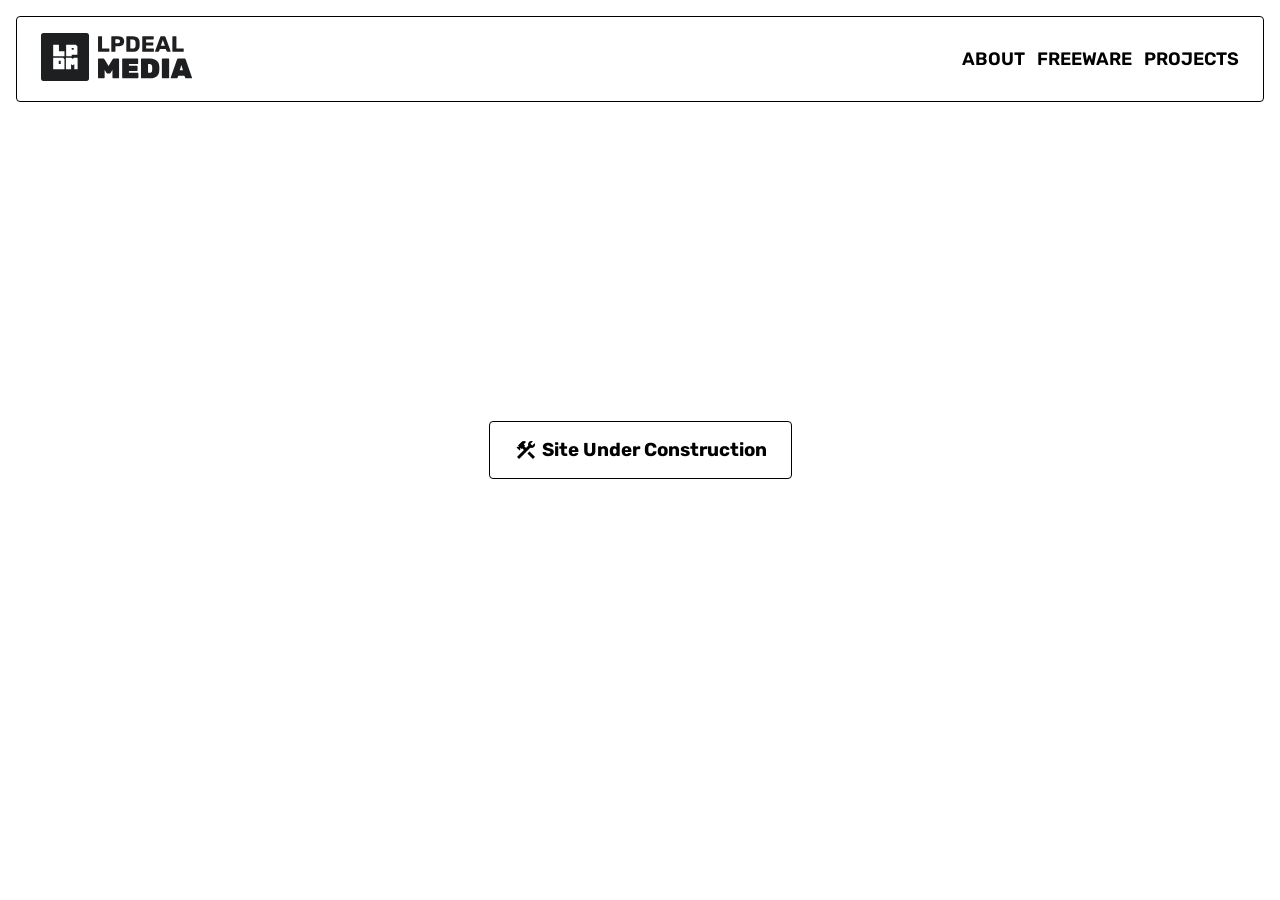
<file: index.html>
<!doctype html>
<html lang="en">
  <head>
    <meta charset="UTF-8" />
    <meta name="viewport" content="width=device-width, initial-scale=1.0" />
    <title>Zapper920 | Home</title>
    <link rel="stylesheet" href="style.css" />
    <link rel="icon" href="/public/favicon.svg" type="image/x-icon">
  </head>
  <body>
    <div id="main-nav-wrapper">
      <nav id="main-nav">
        <a href="/" class="nav-link"><img src="/public/lpdealmedia-logo_h-dark.svg" class="nav-logo" alt="LPDEALMEDIA"></a>
        <ul>
          <li><a href="about.html" class="nav-link">About</a></li>
          <li><a href="freeware.html" class="nav-link">Freeware</a></li>
          <li><a href="projects.html" class="nav-link">Projects</a></li>
        </ul>
      </nav>
    </div>
    <main id="home-main">
      <div class="notice-wrapper"><span class="material-symbols-outlined">
construction
</span> <h3>Site Under Construction</h3></div>
    </main>
  </body>
</html>
</file>
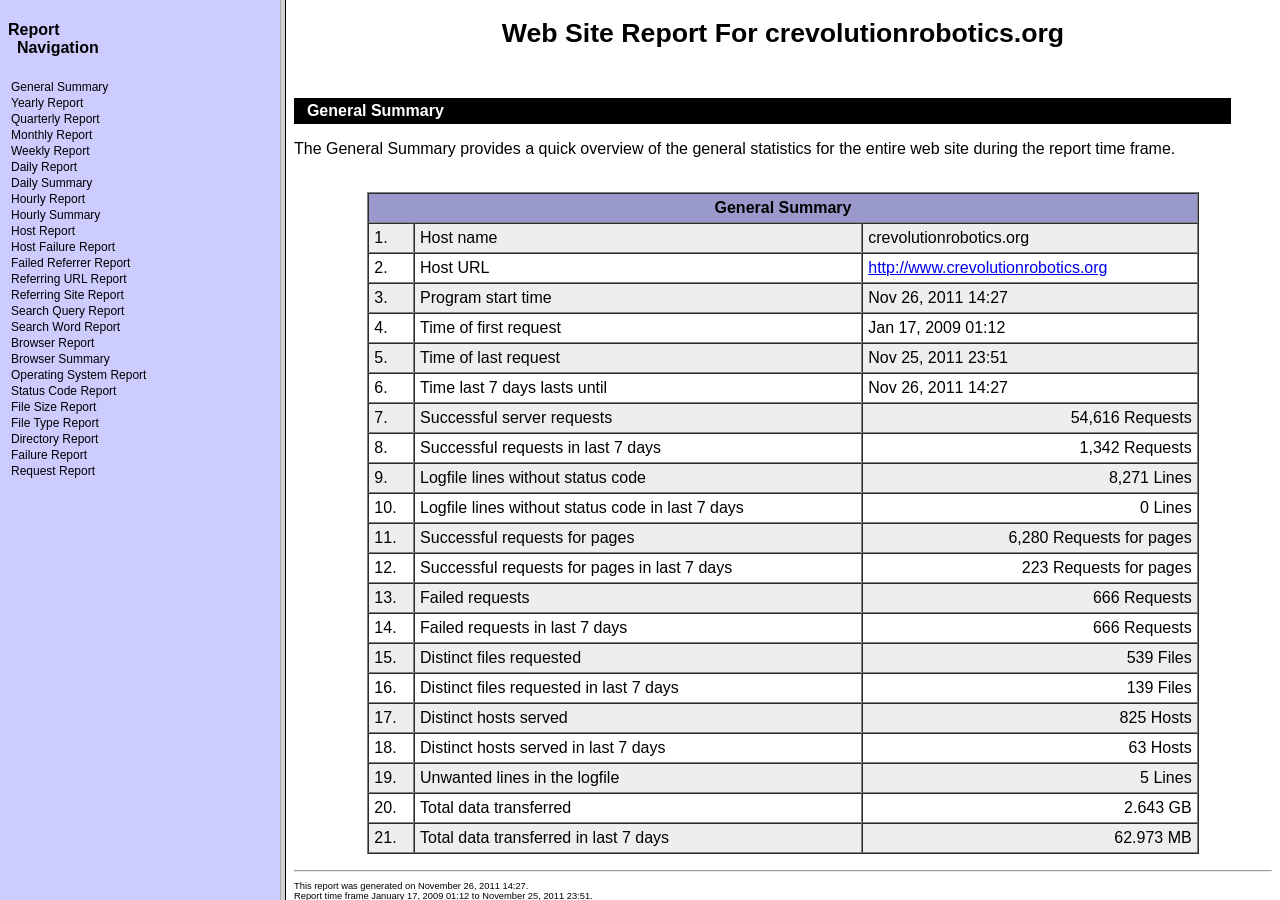
<file: stats/index.html>
<!DOCTYPE HTML PUBLIC "-//W3C//DTD HTML"><html lang="EN"><head><meta name="AUTHOR" content="This page created by Report Magic 2.21"><title>Web Site Report For crevolutionrobotics.org</title></head><frameset cols="22%,*"><frame scrolling="AUTO" src="navfile.html" name="NAV" title="Navigation Page"><frame scrolling="AUTO" src="GENERAL.html" name="CONTENT" title="Report Content Page"><noframes>To navigate the reports without frames, start from the <A HREF="navfile.html">Navigation Page</a>.</noframes></frameset></html>
</file>
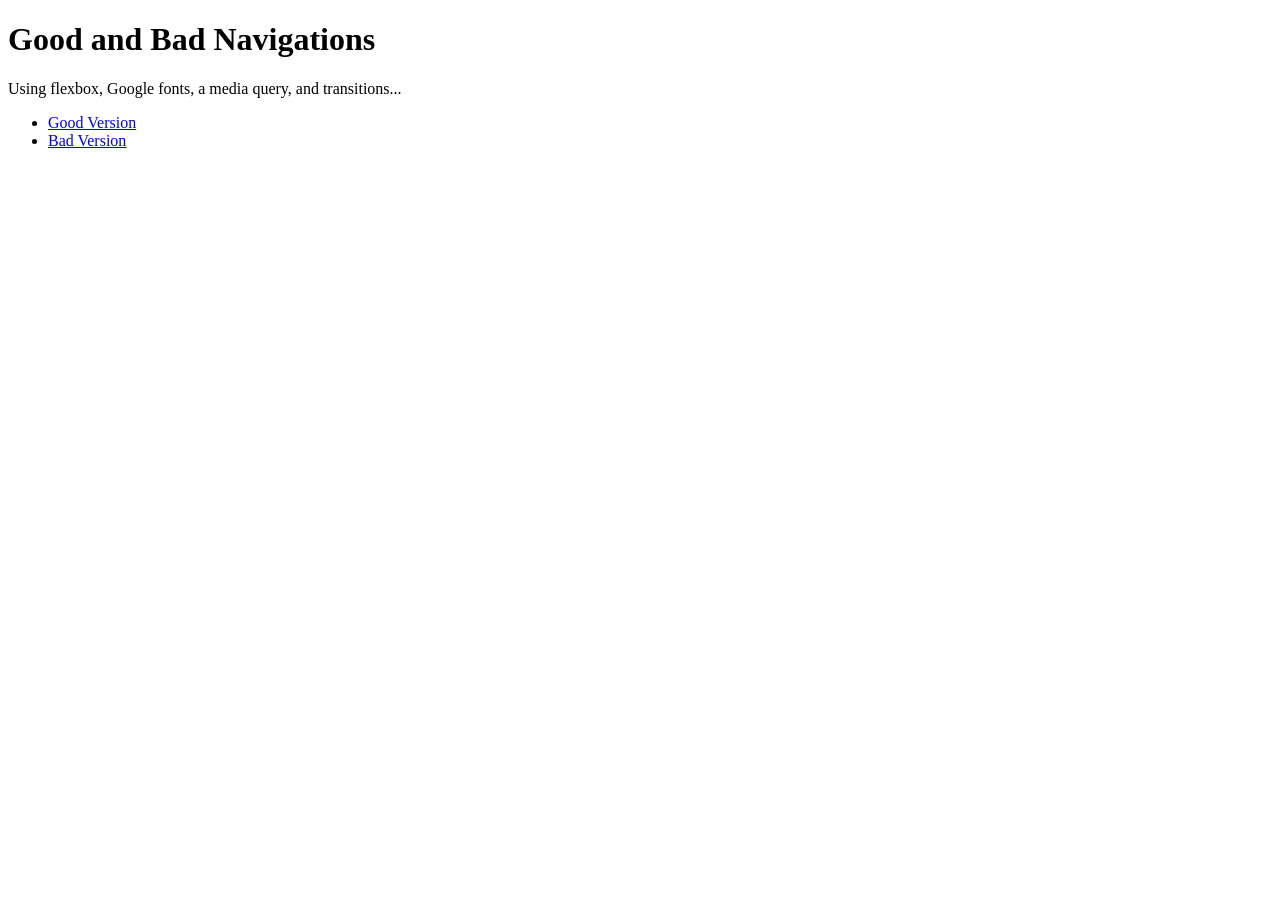
<file: wra410/assignments/deal_01/index.html>
<!doctype html>

<html lang="en-US">

<head>

	<title>WRA 410 Assignment 01 - Good and Bad Navigation</title>

	<meta charset="utf-8">
	<meta name="viewport" content="width=device-width, initial-scale=1.0">



</head>


<body>

	<h1>Good and Bad Navigations</h1>

	<p>Using flexbox, Google fonts, a media query, and transitions...</p>

	<ul>
		<li><a href="good.html">Good Version</a></li>
		<li><a href="bad.html">Bad Version</a></li>
	</ul>

</body>

</html>
</file>
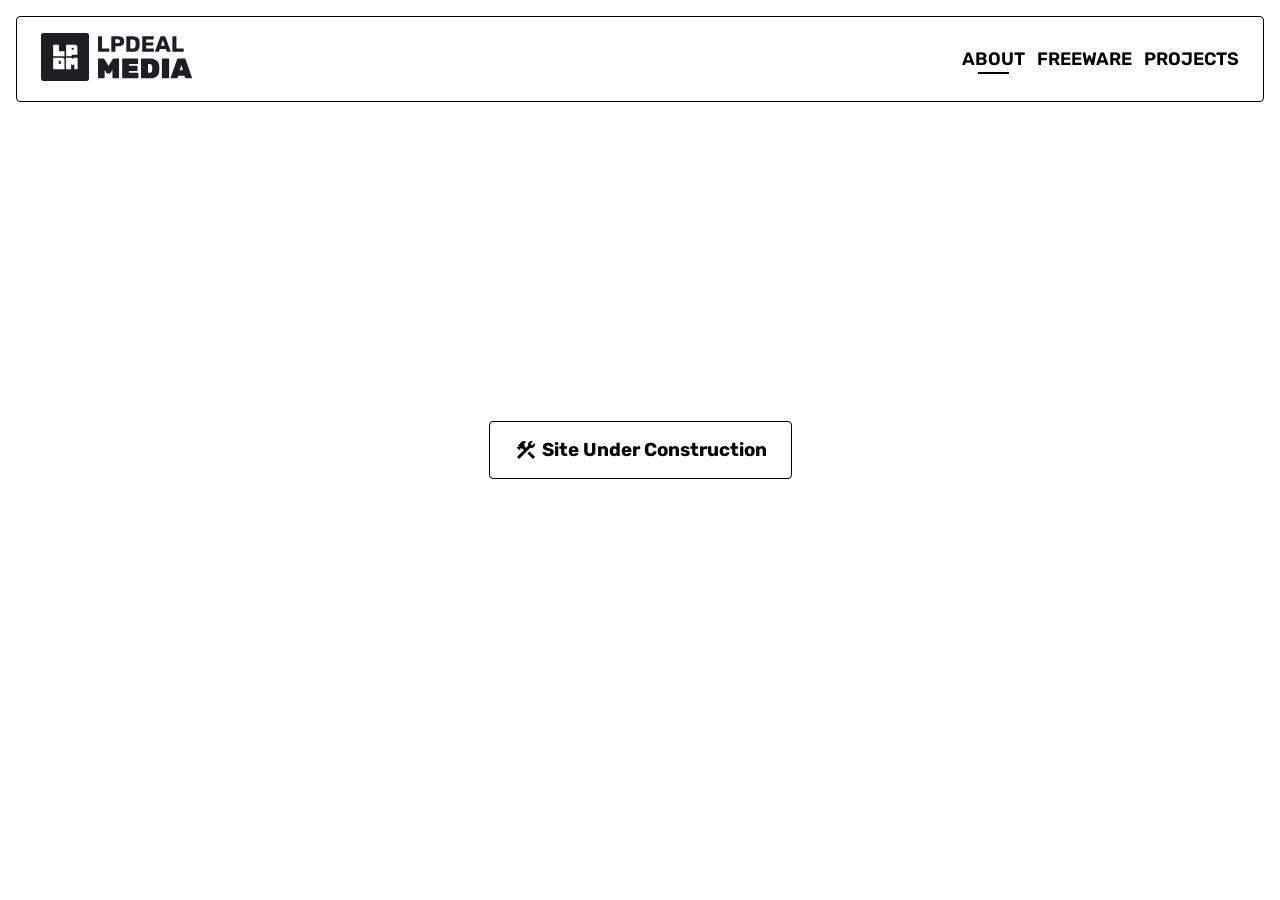
<file: about.html>
<!DOCTYPE html>
<html lang="en">
<head>
    <meta charset="UTF-8">
    <meta name="viewport" content="width=device-width, initial-scale=1.0">
    <title>Zapper920 | About</title>
    <link rel="stylesheet" href="style.css" />
    <link rel="icon" href="/public/favicon.svg" type="image/x-icon">
</head>
<body>
        <div id="main-nav-wrapper">
      <nav id="main-nav">
        <a href="/" class="nav-link"><img src="/public/lpdealmedia-logo_h-dark.svg" class="nav-logo" alt="LPDEALMEDIA"></a>
        <ul>
          <li><a href="about.html" class="nav-link active">About</a></li>
          <li><a href="freeware.html" class="nav-link">Freeware</a></li>
          <li><a href="projects.html" class="nav-link">Projects</a></li>
        </ul>
      </nav>
    </div>
    <main id="home-main">
      <div class="notice-wrapper"><span class="material-symbols-outlined">
construction
</span> <h3>Site Under Construction</h3></div>
    </main>
</body>
</html>
</file>
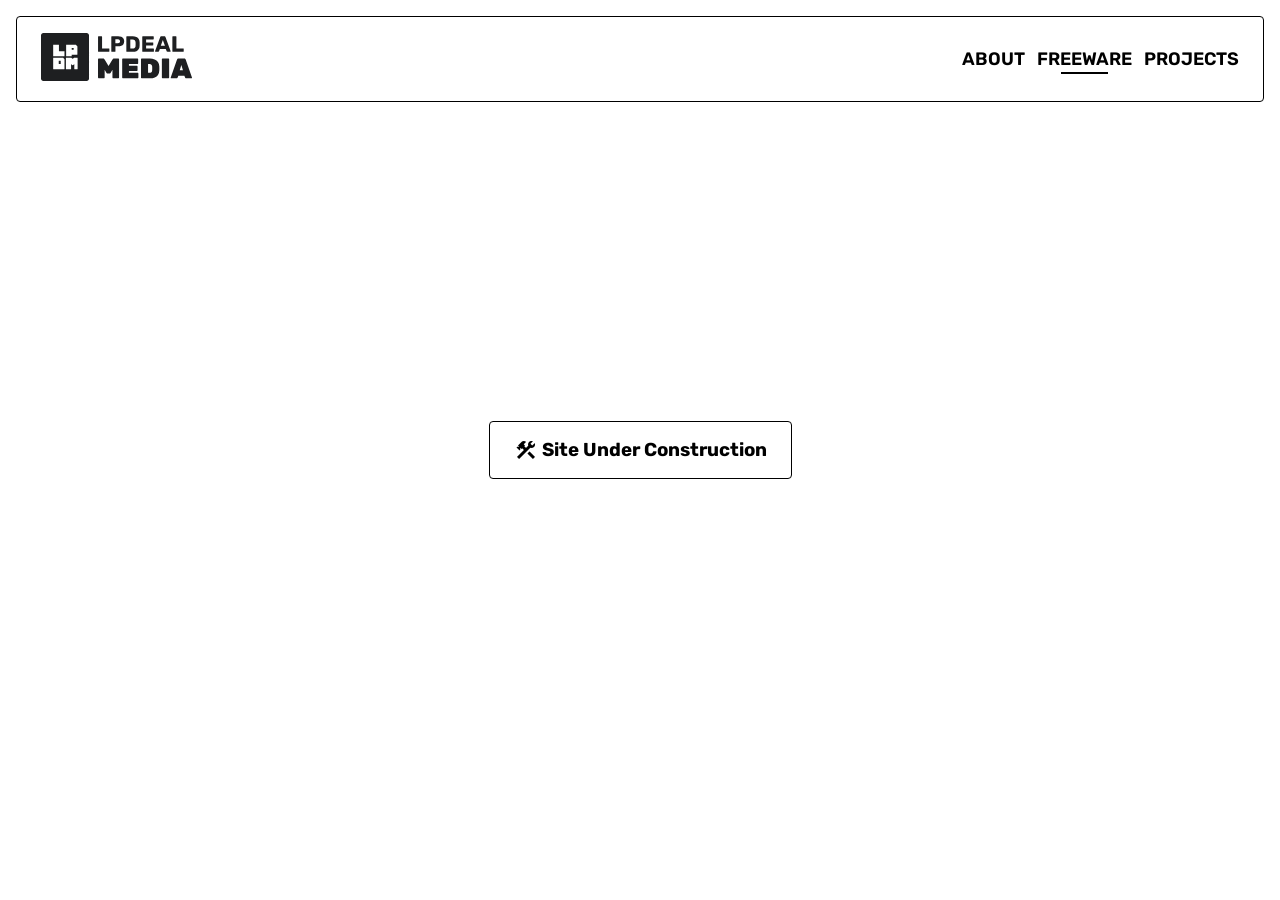
<file: freeware.html>
<!DOCTYPE html>
<html lang="en">
<head>
    <meta charset="UTF-8">
    <meta name="viewport" content="width=device-width, initial-scale=1.0">
    <title>Zapper920 | Freeware</title>
    <link rel="stylesheet" href="style.css" />
    <link rel="icon" href="/public/favicon.svg" type="image/x-icon">
</head>
<body>
        <div id="main-nav-wrapper">
      <nav id="main-nav">
        <a href="/" class="nav-link"><img src="/public/lpdealmedia-logo_h-dark.svg" class="nav-logo" alt="LPDEALMEDIA"></a>
        <ul>
          <li><a href="about.html" class="nav-link">About</a></li>
          <li><a href="freeware.html" class="nav-link active">Freeware</a></li>
          <li><a href="projects.html" class="nav-link">Projects</a></li>
        </ul>
      </nav>
    </div>
    <main id="home-main">
      <div class="notice-wrapper"><span class="material-symbols-outlined">
construction
</span> <h3>Site Under Construction</h3></div>
    </main>
</body>
</html>
</file>
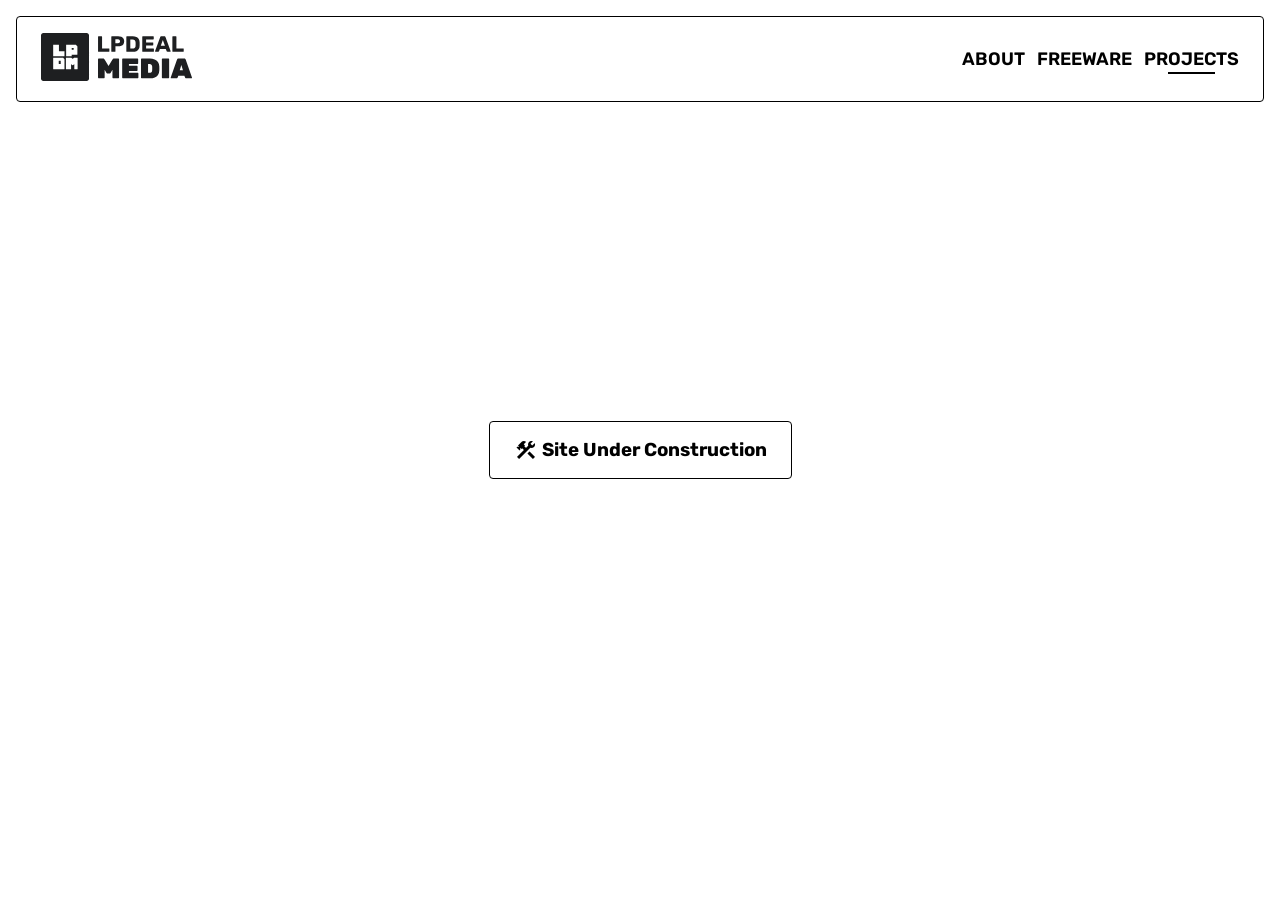
<file: projects.html>
<!DOCTYPE html>
<html lang="en">
<head>
    <meta charset="UTF-8">
    <meta name="viewport" content="width=device-width, initial-scale=1.0">
    <title>Zapper920 | Projects</title>
    <link rel="stylesheet" href="style.css" />
    <link rel="icon" href="/public/favicon.svg" type="image/x-icon">
</head>
<body>
        <div id="main-nav-wrapper">
      <nav id="main-nav">
        <a href="/" class="nav-link"><img src="/public/lpdealmedia-logo_h-dark.svg" class="nav-logo" alt="LPDEALMEDIA"></a>
        <ul>
          <li><a href="about.html" class="nav-link">About</a></li>
          <li><a href="freeware.html" class="nav-link">Freeware</a></li>
          <li><a href="projects.html" class="nav-link active">Projects</a></li>
        </ul>
      </nav>
    </div>
    <main id="home-main">
      <div class="notice-wrapper"><span class="material-symbols-outlined">
construction
</span> <h3>Site Under Construction</h3></div>
    </main>
</body>
</html>
</file>
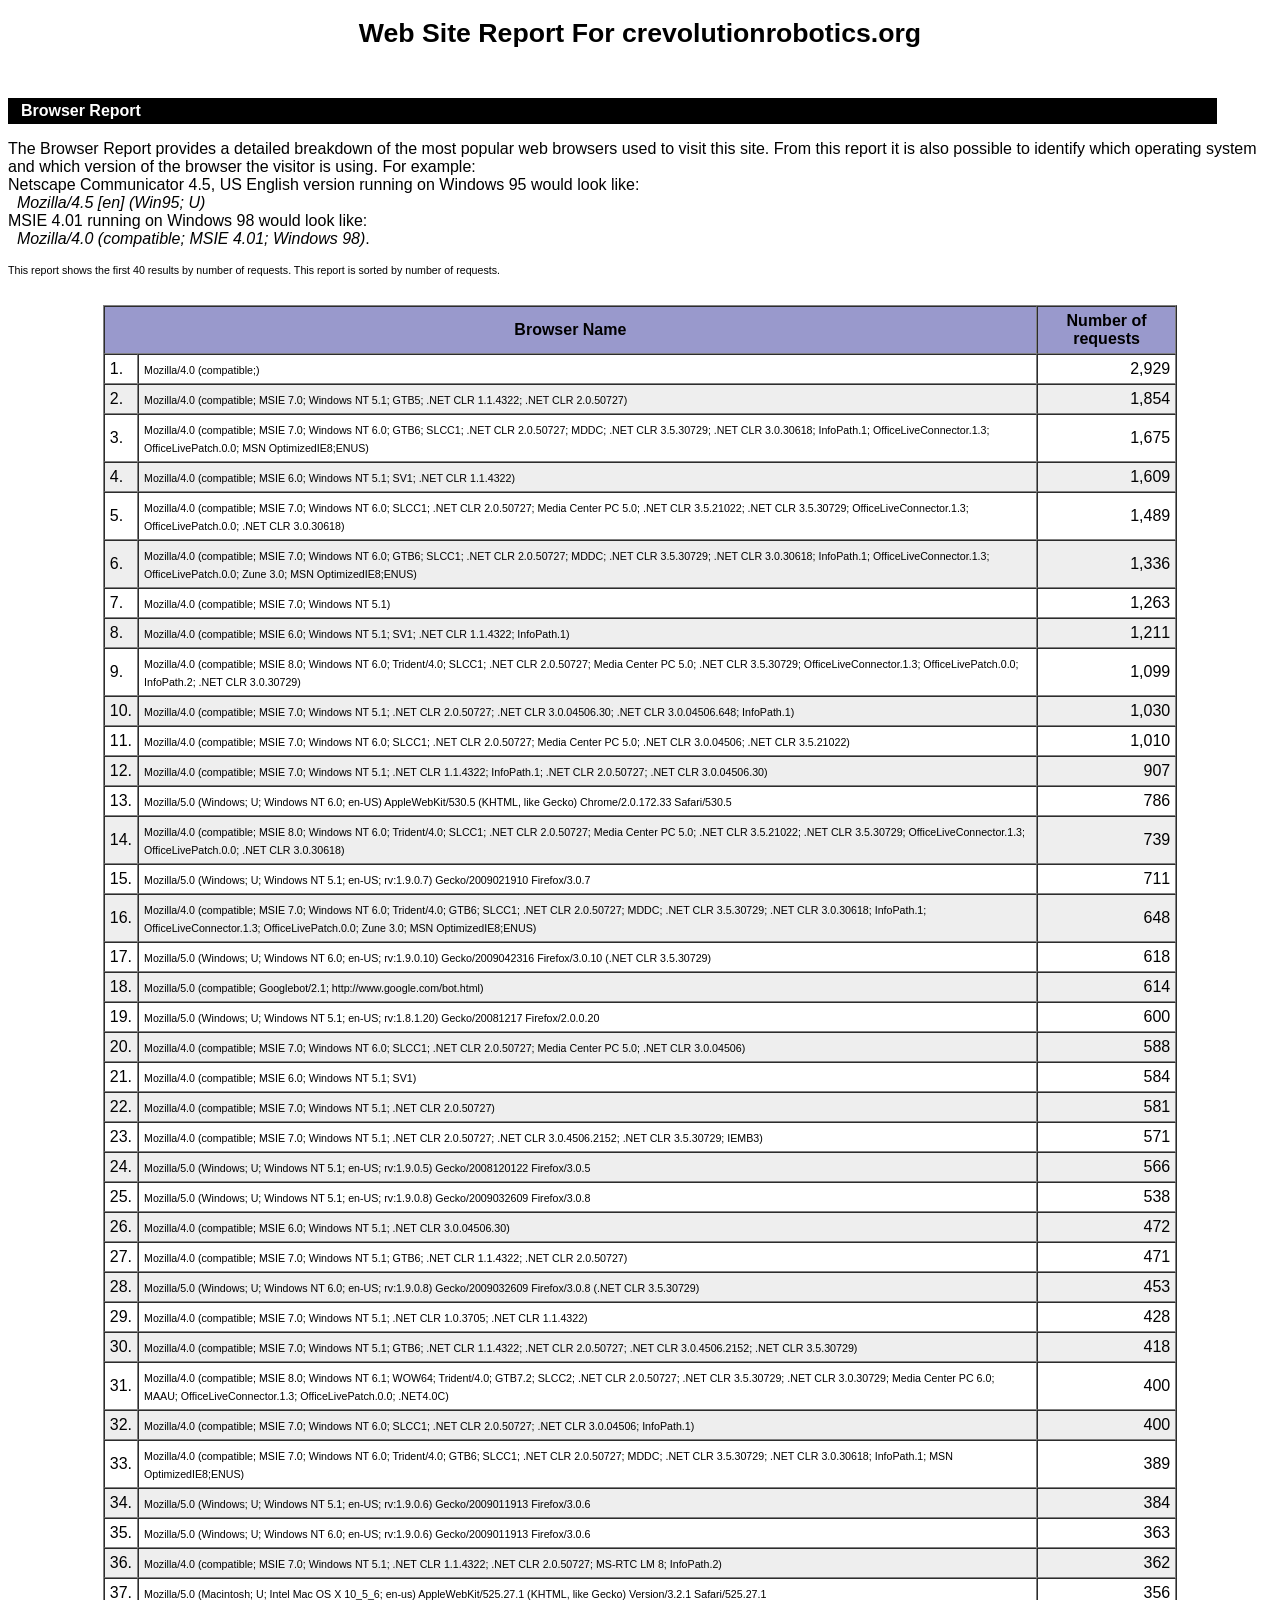
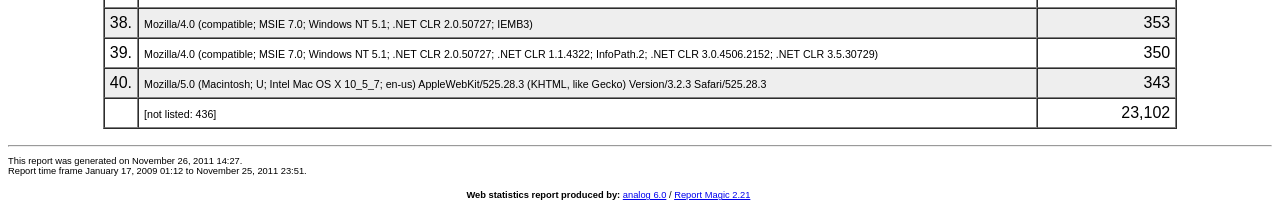
<file: stats/BROWSERREP.html>
<!DOCTYPE HTML PUBLIC "-//W3C//DTD HTML"><html lang="EN"><head><meta http-equiv="Content-Type" content="text/html; charset=iso-8859-1"><meta name="AUTHOR" content="This page created by Report Magic 2.21"><title>Web Site Report For crevolutionrobotics.org</title><style type="text/css">h1 {text-align:CENTER; font-size:20pt;} h2 {width:95%; padding:3pt; font-family:ARIAL; font-weight:bold; border:none; font-size:12pt; color:#FFFFFF; background-color:#000000;} body {color:#000000; font-family:Helvetica,sans-serif;} td.alt2 {background-color:#EEEEEE;} p {color:#000000; font-family:Helvetica,sans-serif;} .smallfont {font-size:8pt;} th.total {background-color:#CCCCCC;} .fineprint {font-size:7pt;} td {font-family:Helvetica;} th {background-color:#9999CC;} </style></head><body><h1>Web Site Report For crevolutionrobotics.org</h1><!-- 	
  ================================================================
  ========================   Browser Report   ====================
  ================================================================
  
 --><a name="BROWSERREP">&#160;</a><h2>&#160;&#160;Browser Report&#160;&#160;</h2><p>The Browser Report provides a detailed breakdown of the most popular web 
browsers used to visit this site. From this report it is also possible to 
identify which operating system and which version of the browser the visitor 
is using. For example:<br> Netscape Communicator 4.5, US English version 
running on Windows 95 would look like:<br>&nbsp;&nbsp;<i>Mozilla/4.5 [en] 
(Win95; U)</i><br>MSIE 4.01 running on Windows 98 would look like: 
<br>&nbsp;&nbsp;<i>Mozilla/4.0 (compatible; MSIE 4.01; Windows 98)</i>.</p><p class="smallfont">This report shows the first 40 results by number of requests. This report is sorted by number of requests.</p><br><div align="CENTER"><table width="85%" summary="The Browser Report provides a detailed breakdown of the most popular web 
browsers used to visit this site. From this report it is also possible to 
identify which operating system and which version of the browser the visitor 
is using. For example: Netscape Communicator 4.5, US English version 
running on Windows 95 would look like:&nbsp;&nbsp;Mozilla/4.5 [en] 
(Win95; U)MSIE 4.01 running on Windows 98 would look like: 
&nbsp;&nbsp;Mozilla/4.0 (compatible; MSIE 4.01; Windows 98)." cellspacing="0" cellpadding="5" border="1"><tr><th colspan="2" scope="COL">Browser Name</th><th scope="COL">Number of requests</th></tr><tr><td class="alt1">1.</td><td align="left" class="alt1"><span class="smallfont">Mozilla/4.0 (compatible;)</span></td><td align="right" class="alt1">2,929</td></tr><tr><td class="alt2">2.</td><td align="left" class="alt2"><span class="smallfont">Mozilla/4.0 (compatible; MSIE 7.0; Windows NT 5.1; GTB5; .NET CLR 1.1.4322; .NET CLR 2.0.50727)</span></td><td align="right" class="alt2">1,854</td></tr><tr><td class="alt1">3.</td><td align="left" class="alt1"><span class="smallfont">Mozilla/4.0 (compatible; MSIE 7.0; Windows NT 6.0; GTB6; SLCC1; .NET CLR 2.0.50727; MDDC; .NET CLR 3.5.30729; .NET CLR 3.0.30618; InfoPath.1; OfficeLiveConnector.1.3; OfficeLivePatch.0.0; MSN OptimizedIE8;ENUS)</span></td><td align="right" class="alt1">1,675</td></tr><tr><td class="alt2">4.</td><td align="left" class="alt2"><span class="smallfont">Mozilla/4.0 (compatible; MSIE 6.0; Windows NT 5.1; SV1; .NET CLR 1.1.4322)</span></td><td align="right" class="alt2">1,609</td></tr><tr><td class="alt1">5.</td><td align="left" class="alt1"><span class="smallfont">Mozilla/4.0 (compatible; MSIE 7.0; Windows NT 6.0; SLCC1; .NET CLR 2.0.50727; Media Center PC 5.0; .NET CLR 3.5.21022; .NET CLR 3.5.30729; OfficeLiveConnector.1.3; OfficeLivePatch.0.0; .NET CLR 3.0.30618)</span></td><td align="right" class="alt1">1,489</td></tr><tr><td class="alt2">6.</td><td align="left" class="alt2"><span class="smallfont">Mozilla/4.0 (compatible; MSIE 7.0; Windows NT 6.0; GTB6; SLCC1; .NET CLR 2.0.50727; MDDC; .NET CLR 3.5.30729; .NET CLR 3.0.30618; InfoPath.1; OfficeLiveConnector.1.3; OfficeLivePatch.0.0; Zune 3.0; MSN OptimizedIE8;ENUS)</span></td><td align="right" class="alt2">1,336</td></tr><tr><td class="alt1">7.</td><td align="left" class="alt1"><span class="smallfont">Mozilla/4.0 (compatible; MSIE 7.0; Windows NT 5.1)</span></td><td align="right" class="alt1">1,263</td></tr><tr><td class="alt2">8.</td><td align="left" class="alt2"><span class="smallfont">Mozilla/4.0 (compatible; MSIE 6.0; Windows NT 5.1; SV1; .NET CLR 1.1.4322; InfoPath.1)</span></td><td align="right" class="alt2">1,211</td></tr><tr><td class="alt1">9.</td><td align="left" class="alt1"><span class="smallfont">Mozilla/4.0 (compatible; MSIE 8.0; Windows NT 6.0; Trident/4.0; SLCC1; .NET CLR 2.0.50727; Media Center PC 5.0; .NET CLR 3.5.30729; OfficeLiveConnector.1.3; OfficeLivePatch.0.0; InfoPath.2; .NET CLR 3.0.30729)</span></td><td align="right" class="alt1">1,099</td></tr><tr><td class="alt2">10.</td><td align="left" class="alt2"><span class="smallfont">Mozilla/4.0 (compatible; MSIE 7.0; Windows NT 5.1; .NET CLR 2.0.50727; .NET CLR 3.0.04506.30; .NET CLR 3.0.04506.648; InfoPath.1)</span></td><td align="right" class="alt2">1,030</td></tr><tr><td class="alt1">11.</td><td align="left" class="alt1"><span class="smallfont">Mozilla/4.0 (compatible; MSIE 7.0; Windows NT 6.0; SLCC1; .NET CLR 2.0.50727; Media Center PC 5.0; .NET CLR 3.0.04506; .NET CLR 3.5.21022)</span></td><td align="right" class="alt1">1,010</td></tr><tr><td class="alt2">12.</td><td align="left" class="alt2"><span class="smallfont">Mozilla/4.0 (compatible; MSIE 7.0; Windows NT 5.1; .NET CLR 1.1.4322; InfoPath.1; .NET CLR 2.0.50727; .NET CLR 3.0.04506.30)</span></td><td align="right" class="alt2">907</td></tr><tr><td class="alt1">13.</td><td align="left" class="alt1"><span class="smallfont">Mozilla/5.0 (Windows; U; Windows NT 6.0; en-US) AppleWebKit/530.5 (KHTML, like Gecko) Chrome/2.0.172.33 Safari/530.5</span></td><td align="right" class="alt1">786</td></tr><tr><td class="alt2">14.</td><td align="left" class="alt2"><span class="smallfont">Mozilla/4.0 (compatible; MSIE 8.0; Windows NT 6.0; Trident/4.0; SLCC1; .NET CLR 2.0.50727; Media Center PC 5.0; .NET CLR 3.5.21022; .NET CLR 3.5.30729; OfficeLiveConnector.1.3; OfficeLivePatch.0.0; .NET CLR 3.0.30618)</span></td><td align="right" class="alt2">739</td></tr><tr><td class="alt1">15.</td><td align="left" class="alt1"><span class="smallfont">Mozilla/5.0 (Windows; U; Windows NT 5.1; en-US; rv:1.9.0.7) Gecko/2009021910 Firefox/3.0.7</span></td><td align="right" class="alt1">711</td></tr><tr><td class="alt2">16.</td><td align="left" class="alt2"><span class="smallfont">Mozilla/4.0 (compatible; MSIE 7.0; Windows NT 6.0; Trident/4.0; GTB6; SLCC1; .NET CLR 2.0.50727; MDDC; .NET CLR 3.5.30729; .NET CLR 3.0.30618; InfoPath.1; OfficeLiveConnector.1.3; OfficeLivePatch.0.0; Zune 3.0; MSN OptimizedIE8;ENUS)</span></td><td align="right" class="alt2">648</td></tr><tr><td class="alt1">17.</td><td align="left" class="alt1"><span class="smallfont">Mozilla/5.0 (Windows; U; Windows NT 6.0; en-US; rv:1.9.0.10) Gecko/2009042316 Firefox/3.0.10 (.NET CLR 3.5.30729)</span></td><td align="right" class="alt1">618</td></tr><tr><td class="alt2">18.</td><td align="left" class="alt2"><span class="smallfont">Mozilla/5.0 (compatible; Googlebot/2.1;  http://www.google.com/bot.html)</span></td><td align="right" class="alt2">614</td></tr><tr><td class="alt1">19.</td><td align="left" class="alt1"><span class="smallfont">Mozilla/5.0 (Windows; U; Windows NT 5.1; en-US; rv:1.8.1.20) Gecko/20081217 Firefox/2.0.0.20</span></td><td align="right" class="alt1">600</td></tr><tr><td class="alt2">20.</td><td align="left" class="alt2"><span class="smallfont">Mozilla/4.0 (compatible; MSIE 7.0; Windows NT 6.0; SLCC1; .NET CLR 2.0.50727; Media Center PC 5.0; .NET CLR 3.0.04506)</span></td><td align="right" class="alt2">588</td></tr><tr><td class="alt1">21.</td><td align="left" class="alt1"><span class="smallfont">Mozilla/4.0 (compatible; MSIE 6.0; Windows NT 5.1; SV1)</span></td><td align="right" class="alt1">584</td></tr><tr><td class="alt2">22.</td><td align="left" class="alt2"><span class="smallfont">Mozilla/4.0 (compatible; MSIE 7.0; Windows NT 5.1; .NET CLR 2.0.50727)</span></td><td align="right" class="alt2">581</td></tr><tr><td class="alt1">23.</td><td align="left" class="alt1"><span class="smallfont">Mozilla/4.0 (compatible; MSIE 7.0; Windows NT 5.1; .NET CLR 2.0.50727; .NET CLR 3.0.4506.2152; .NET CLR 3.5.30729; IEMB3)</span></td><td align="right" class="alt1">571</td></tr><tr><td class="alt2">24.</td><td align="left" class="alt2"><span class="smallfont">Mozilla/5.0 (Windows; U; Windows NT 5.1; en-US; rv:1.9.0.5) Gecko/2008120122 Firefox/3.0.5</span></td><td align="right" class="alt2">566</td></tr><tr><td class="alt1">25.</td><td align="left" class="alt1"><span class="smallfont">Mozilla/5.0 (Windows; U; Windows NT 5.1; en-US; rv:1.9.0.8) Gecko/2009032609 Firefox/3.0.8</span></td><td align="right" class="alt1">538</td></tr><tr><td class="alt2">26.</td><td align="left" class="alt2"><span class="smallfont">Mozilla/4.0 (compatible; MSIE 6.0; Windows NT 5.1; .NET CLR 3.0.04506.30)</span></td><td align="right" class="alt2">472</td></tr><tr><td class="alt1">27.</td><td align="left" class="alt1"><span class="smallfont">Mozilla/4.0 (compatible; MSIE 7.0; Windows NT 5.1; GTB6; .NET CLR 1.1.4322; .NET CLR 2.0.50727)</span></td><td align="right" class="alt1">471</td></tr><tr><td class="alt2">28.</td><td align="left" class="alt2"><span class="smallfont">Mozilla/5.0 (Windows; U; Windows NT 6.0; en-US; rv:1.9.0.8) Gecko/2009032609 Firefox/3.0.8 (.NET CLR 3.5.30729)</span></td><td align="right" class="alt2">453</td></tr><tr><td class="alt1">29.</td><td align="left" class="alt1"><span class="smallfont">Mozilla/4.0 (compatible; MSIE 7.0; Windows NT 5.1; .NET CLR 1.0.3705; .NET CLR 1.1.4322)</span></td><td align="right" class="alt1">428</td></tr><tr><td class="alt2">30.</td><td align="left" class="alt2"><span class="smallfont">Mozilla/4.0 (compatible; MSIE 7.0; Windows NT 5.1; GTB6; .NET CLR 1.1.4322; .NET CLR 2.0.50727; .NET CLR 3.0.4506.2152; .NET CLR 3.5.30729)</span></td><td align="right" class="alt2">418</td></tr><tr><td class="alt1">31.</td><td align="left" class="alt1"><span class="smallfont">Mozilla/4.0 (compatible; MSIE 8.0; Windows NT 6.1; WOW64; Trident/4.0; GTB7.2; SLCC2; .NET CLR 2.0.50727; .NET CLR 3.5.30729; .NET CLR 3.0.30729; Media Center PC 6.0; MAAU; OfficeLiveConnector.1.3; OfficeLivePatch.0.0; .NET4.0C)</span></td><td align="right" class="alt1">400</td></tr><tr><td class="alt2">32.</td><td align="left" class="alt2"><span class="smallfont">Mozilla/4.0 (compatible; MSIE 7.0; Windows NT 6.0; SLCC1; .NET CLR 2.0.50727; .NET CLR 3.0.04506; InfoPath.1)</span></td><td align="right" class="alt2">400</td></tr><tr><td class="alt1">33.</td><td align="left" class="alt1"><span class="smallfont">Mozilla/4.0 (compatible; MSIE 7.0; Windows NT 6.0; Trident/4.0; GTB6; SLCC1; .NET CLR 2.0.50727; MDDC; .NET CLR 3.5.30729; .NET CLR 3.0.30618; InfoPath.1; MSN OptimizedIE8;ENUS)</span></td><td align="right" class="alt1">389</td></tr><tr><td class="alt2">34.</td><td align="left" class="alt2"><span class="smallfont">Mozilla/5.0 (Windows; U; Windows NT 5.1; en-US; rv:1.9.0.6) Gecko/2009011913 Firefox/3.0.6</span></td><td align="right" class="alt2">384</td></tr><tr><td class="alt1">35.</td><td align="left" class="alt1"><span class="smallfont">Mozilla/5.0 (Windows; U; Windows NT 6.0; en-US; rv:1.9.0.6) Gecko/2009011913 Firefox/3.0.6</span></td><td align="right" class="alt1">363</td></tr><tr><td class="alt2">36.</td><td align="left" class="alt2"><span class="smallfont">Mozilla/4.0 (compatible; MSIE 7.0; Windows NT 5.1; .NET CLR 1.1.4322; .NET CLR 2.0.50727; MS-RTC LM 8; InfoPath.2)</span></td><td align="right" class="alt2">362</td></tr><tr><td class="alt1">37.</td><td align="left" class="alt1"><span class="smallfont">Mozilla/5.0 (Macintosh; U; Intel Mac OS X 10_5_6; en-us) AppleWebKit/525.27.1 (KHTML, like Gecko) Version/3.2.1 Safari/525.27.1</span></td><td align="right" class="alt1">356</td></tr><tr><td class="alt2">38.</td><td align="left" class="alt2"><span class="smallfont">Mozilla/4.0 (compatible; MSIE 7.0; Windows NT 5.1; .NET CLR 2.0.50727; IEMB3)</span></td><td align="right" class="alt2">353</td></tr><tr><td class="alt1">39.</td><td align="left" class="alt1"><span class="smallfont">Mozilla/4.0 (compatible; MSIE 7.0; Windows NT 5.1; .NET CLR 2.0.50727; .NET CLR 1.1.4322; InfoPath.2; .NET CLR 3.0.4506.2152; .NET CLR 3.5.30729)</span></td><td align="right" class="alt1">350</td></tr><tr><td class="alt2">40.</td><td align="left" class="alt2"><span class="smallfont">Mozilla/5.0 (Macintosh; U; Intel Mac OS X 10_5_7; en-us) AppleWebKit/525.28.3 (KHTML, like Gecko) Version/3.2.3 Safari/525.28.3</span></td><td align="right" class="alt2">343</td></tr><tr><td class="alt1">&#160;</td><td align="left" class="alt1"><span class="smallfont">[not listed: 436]</span></td><td align="right" class="alt1">23,102</td></tr></table></div><p> </p><hr><p class="fineprint">This report was generated on November 26, 2011 14:27.<br>Report time frame January 17, 2009 01:12 to November 25, 2011 23:51.</p><table width="95%" cellspacing="0" cellpadding="5" border="0"><tr><td colspan="2" align="center" class="fineprint"><b>Web statistics report produced by:</b> <a target="_top" href="http://www.analog.cx/">analog 6.0</a> / <a target="_top" href="http://www.reportmagic.org/">Report Magic 2.21</a></td></tr></table></body></html>
</file>
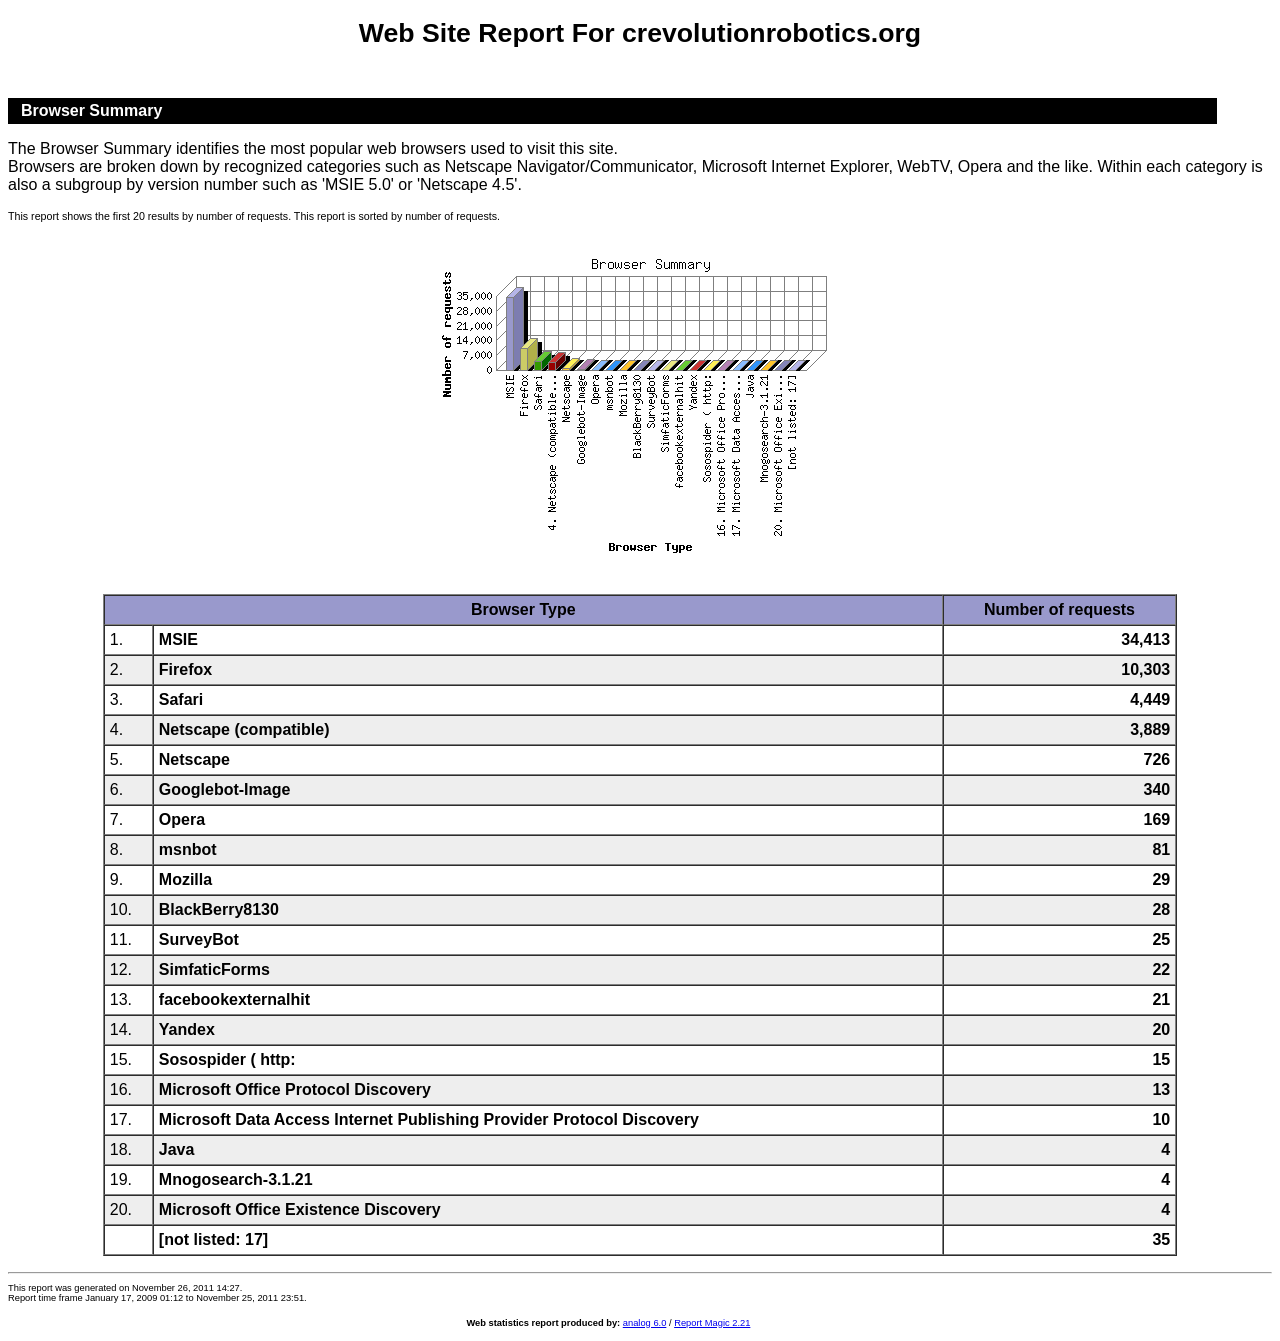
<file: stats/BROWSERSUM.html>
<!DOCTYPE HTML PUBLIC "-//W3C//DTD HTML"><html lang="EN"><head><meta http-equiv="Content-Type" content="text/html; charset=iso-8859-1"><meta name="AUTHOR" content="This page created by Report Magic 2.21"><title>Web Site Report For crevolutionrobotics.org</title><style type="text/css">h1 {text-align:CENTER; font-size:20pt;} h2 {width:95%; padding:3pt; font-family:ARIAL; font-weight:bold; border:none; font-size:12pt; color:#FFFFFF; background-color:#000000;} body {color:#000000; font-family:Helvetica,sans-serif;} td.alt2 {background-color:#EEEEEE;} p {color:#000000; font-family:Helvetica,sans-serif;} .smallfont {font-size:8pt;} th.total {background-color:#CCCCCC;} .fineprint {font-size:7pt;} td {font-family:Helvetica;} th {background-color:#9999CC;} </style></head><body><h1>Web Site Report For crevolutionrobotics.org</h1><!-- 	
  ================================================================
  ========================   Browser Summary   ====================
  ================================================================
  
 --><a name="BROWSERSUM">&#160;</a><h2>&#160;&#160;Browser Summary&#160;&#160;</h2><p>The Browser Summary identifies the most popular web browsers used to visit 
this site.<BR> Browsers are broken down by recognized categories such as 
Netscape Navigator/Communicator, Microsoft Internet Explorer, WebTV, Opera 
and the like. Within each category is also a subgroup by version number 
such as 'MSIE 5.0' or 'Netscape 4.5'.</p><p class="smallfont">This report shows the first 20 results by number of requests. This report is sorted by number of requests.</p><p align="CENTER"><br><img alt="Browser Summary: Number of requests by Browser Type." src="BROWSERSUM_bar.png"></p><br><div align="CENTER"><table width="85%" summary="The Browser Summary identifies the most popular web browsers used to visit 
this site. Browsers are broken down by recognized categories such as 
Netscape Navigator/Communicator, Microsoft Internet Explorer, WebTV, Opera 
and the like. Within each category is also a subgroup by version number 
such as 'MSIE 5.0' or 'Netscape 4.5'." cellspacing="0" cellpadding="5" border="1"><tr><th colspan="2" scope="COL">Browser Type</th><th scope="COL">Number of requests</th></tr><tr><td class="alt1">1.</td><td align="left" class="alt1"><b>MSIE</b></td><td align="right" class="alt1"><b>34,413</b></td></tr><tr><td class="alt2">2.</td><td align="left" class="alt2"><b>Firefox</b></td><td align="right" class="alt2"><b>10,303</b></td></tr><tr><td class="alt1">3.</td><td align="left" class="alt1"><b>Safari</b></td><td align="right" class="alt1"><b>4,449</b></td></tr><tr><td class="alt2">4.</td><td align="left" class="alt2"><b>Netscape (compatible)</b></td><td align="right" class="alt2"><b>3,889</b></td></tr><tr><td class="alt1">5.</td><td align="left" class="alt1"><b>Netscape</b></td><td align="right" class="alt1"><b>726</b></td></tr><tr><td class="alt2">6.</td><td align="left" class="alt2"><b>Googlebot-Image</b></td><td align="right" class="alt2"><b>340</b></td></tr><tr><td class="alt1">7.</td><td align="left" class="alt1"><b>Opera</b></td><td align="right" class="alt1"><b>169</b></td></tr><tr><td class="alt2">8.</td><td align="left" class="alt2"><b>msnbot</b></td><td align="right" class="alt2"><b>81</b></td></tr><tr><td class="alt1">9.</td><td align="left" class="alt1"><b>Mozilla</b></td><td align="right" class="alt1"><b>29</b></td></tr><tr><td class="alt2">10.</td><td align="left" class="alt2"><b>BlackBerry8130</b></td><td align="right" class="alt2"><b>28</b></td></tr><tr><td class="alt1">11.</td><td align="left" class="alt1"><b>SurveyBot</b></td><td align="right" class="alt1"><b>25</b></td></tr><tr><td class="alt2">12.</td><td align="left" class="alt2"><b>SimfaticForms</b></td><td align="right" class="alt2"><b>22</b></td></tr><tr><td class="alt1">13.</td><td align="left" class="alt1"><b>facebookexternalhit</b></td><td align="right" class="alt1"><b>21</b></td></tr><tr><td class="alt2">14.</td><td align="left" class="alt2"><b>Yandex</b></td><td align="right" class="alt2"><b>20</b></td></tr><tr><td class="alt1">15.</td><td align="left" class="alt1"><b>Sosospider ( http:</b></td><td align="right" class="alt1"><b>15</b></td></tr><tr><td class="alt2">16.</td><td align="left" class="alt2"><b>Microsoft Office Protocol Discovery</b></td><td align="right" class="alt2"><b>13</b></td></tr><tr><td class="alt1">17.</td><td align="left" class="alt1"><b>Microsoft Data Access Internet Publishing Provider Protocol Discovery</b></td><td align="right" class="alt1"><b>10</b></td></tr><tr><td class="alt2">18.</td><td align="left" class="alt2"><b>Java</b></td><td align="right" class="alt2"><b>4</b></td></tr><tr><td class="alt1">19.</td><td align="left" class="alt1"><b>Mnogosearch-3.1.21</b></td><td align="right" class="alt1"><b>4</b></td></tr><tr><td class="alt2">20.</td><td align="left" class="alt2"><b>Microsoft Office Existence Discovery</b></td><td align="right" class="alt2"><b>4</b></td></tr><tr><td class="alt1">&#160;</td><td align="left" class="alt1"><b>[not listed: 17]</b></td><td align="right" class="alt1"><b>35</b></td></tr></table></div><p> </p><hr><p class="fineprint">This report was generated on November 26, 2011 14:27.<br>Report time frame January 17, 2009 01:12 to November 25, 2011 23:51.</p><table width="95%" cellspacing="0" cellpadding="5" border="0"><tr><td colspan="2" align="center" class="fineprint"><b>Web statistics report produced by:</b> <a target="_top" href="http://www.analog.cx/">analog 6.0</a> / <a target="_top" href="http://www.reportmagic.org/">Report Magic 2.21</a></td></tr></table></body></html>
</file>
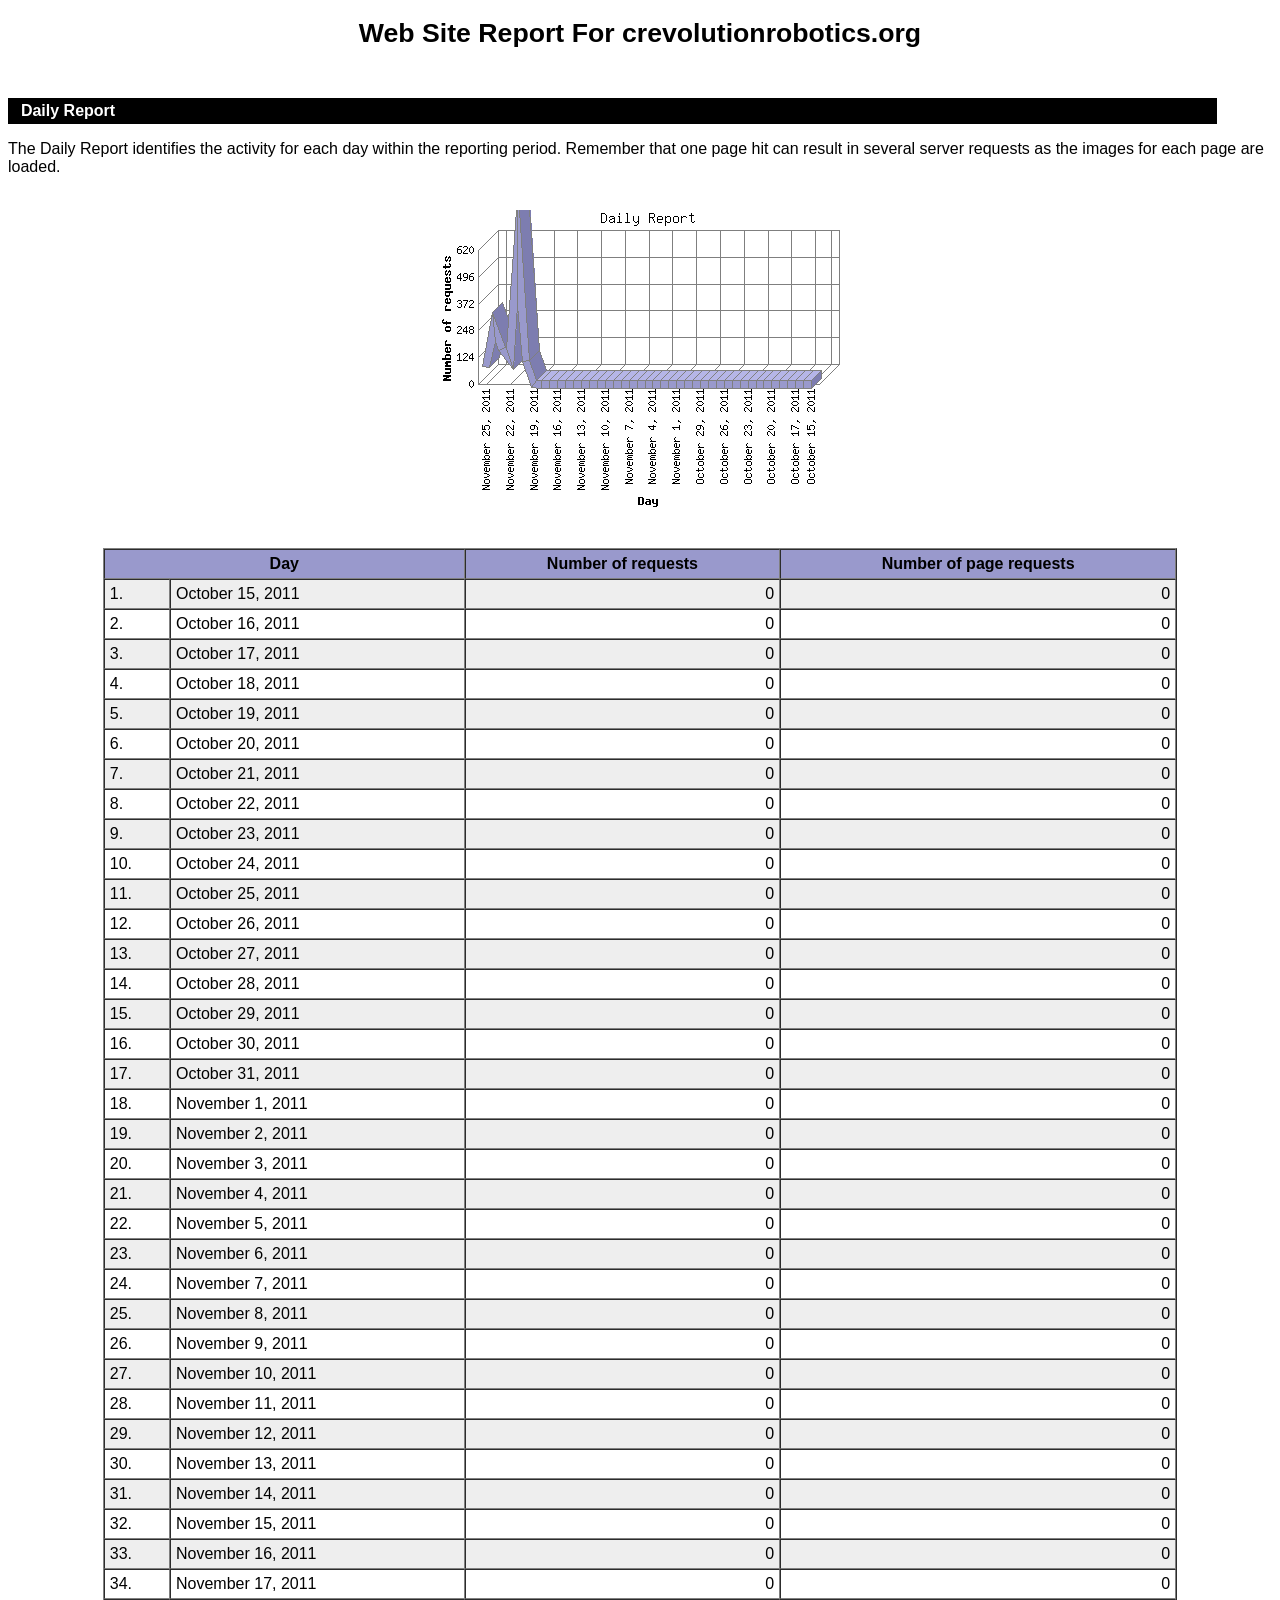
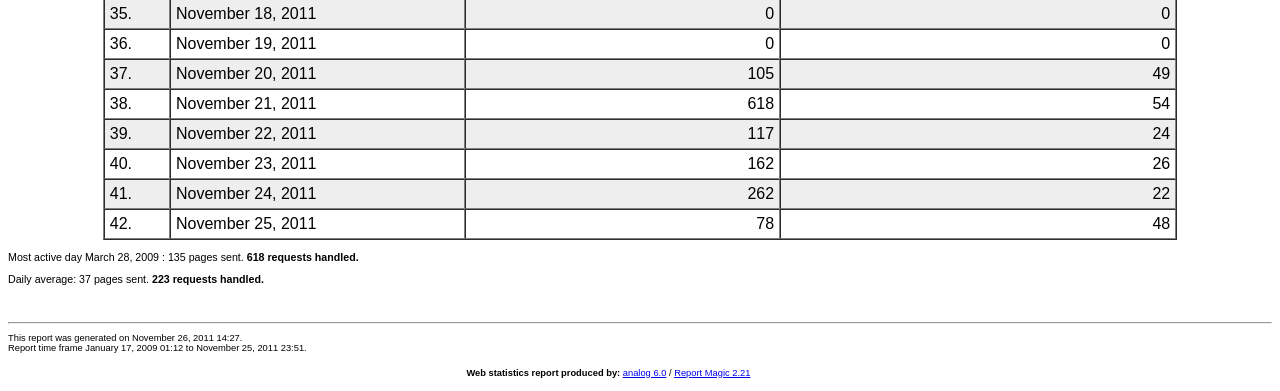
<file: stats/DAILYREP.html>
<!DOCTYPE HTML PUBLIC "-//W3C//DTD HTML"><html lang="EN"><head><meta http-equiv="Content-Type" content="text/html; charset=iso-8859-1"><meta name="AUTHOR" content="This page created by Report Magic 2.21"><title>Web Site Report For crevolutionrobotics.org</title><style type="text/css">h1 {text-align:CENTER; font-size:20pt;} h2 {width:95%; padding:3pt; font-family:ARIAL; font-weight:bold; border:none; font-size:12pt; color:#FFFFFF; background-color:#000000;} body {color:#000000; font-family:Helvetica,sans-serif;} td.alt2 {background-color:#EEEEEE;} p {color:#000000; font-family:Helvetica,sans-serif;} .smallfont {font-size:8pt;} th.total {background-color:#CCCCCC;} .fineprint {font-size:7pt;} td {font-family:Helvetica;} th {background-color:#9999CC;} </style></head><body><h1>Web Site Report For crevolutionrobotics.org</h1><!-- 	
  ================================================================
  ========================   Daily Report   ====================
  ================================================================
  
 --><a name="DAILYREP">&#160;</a><h2>&#160;&#160;Daily Report&#160;&#160;</h2><p>The Daily Report identifies the activity for each day within the reporting 
period. Remember that one page hit can result in several server requests as 
the images for each page are loaded.</p><p align="CENTER"><br><img alt="Daily Report: Number of requests by Day." src="DAILYREP_lines3d.png"></p><br><div align="CENTER"><table width="85%" summary="The Daily Report identifies the activity for each day within the reporting 
period. Remember that one page hit can result in several server requests as 
the images for each page are loaded." cellspacing="0" cellpadding="5" border="1"><tr><th colspan="2" scope="COL">Day</th><th scope="COL">Number of requests</th><th scope="COL">Number of page requests</th></tr><tr><td class="alt2">1.</td><td align="left" class="alt2">October 15, 2011</td><td align="right" class="alt2">0</td><td align="right" class="alt2">0</td></tr><tr><td class="alt1">2.</td><td align="left" class="alt1">October 16, 2011</td><td align="right" class="alt1">0</td><td align="right" class="alt1">0</td></tr><tr><td class="alt2">3.</td><td align="left" class="alt2">October 17, 2011</td><td align="right" class="alt2">0</td><td align="right" class="alt2">0</td></tr><tr><td class="alt1">4.</td><td align="left" class="alt1">October 18, 2011</td><td align="right" class="alt1">0</td><td align="right" class="alt1">0</td></tr><tr><td class="alt2">5.</td><td align="left" class="alt2">October 19, 2011</td><td align="right" class="alt2">0</td><td align="right" class="alt2">0</td></tr><tr><td class="alt1">6.</td><td align="left" class="alt1">October 20, 2011</td><td align="right" class="alt1">0</td><td align="right" class="alt1">0</td></tr><tr><td class="alt2">7.</td><td align="left" class="alt2">October 21, 2011</td><td align="right" class="alt2">0</td><td align="right" class="alt2">0</td></tr><tr><td class="alt1">8.</td><td align="left" class="alt1">October 22, 2011</td><td align="right" class="alt1">0</td><td align="right" class="alt1">0</td></tr><tr><td class="alt2">9.</td><td align="left" class="alt2">October 23, 2011</td><td align="right" class="alt2">0</td><td align="right" class="alt2">0</td></tr><tr><td class="alt1">10.</td><td align="left" class="alt1">October 24, 2011</td><td align="right" class="alt1">0</td><td align="right" class="alt1">0</td></tr><tr><td class="alt2">11.</td><td align="left" class="alt2">October 25, 2011</td><td align="right" class="alt2">0</td><td align="right" class="alt2">0</td></tr><tr><td class="alt1">12.</td><td align="left" class="alt1">October 26, 2011</td><td align="right" class="alt1">0</td><td align="right" class="alt1">0</td></tr><tr><td class="alt2">13.</td><td align="left" class="alt2">October 27, 2011</td><td align="right" class="alt2">0</td><td align="right" class="alt2">0</td></tr><tr><td class="alt1">14.</td><td align="left" class="alt1">October 28, 2011</td><td align="right" class="alt1">0</td><td align="right" class="alt1">0</td></tr><tr><td class="alt2">15.</td><td align="left" class="alt2">October 29, 2011</td><td align="right" class="alt2">0</td><td align="right" class="alt2">0</td></tr><tr><td class="alt1">16.</td><td align="left" class="alt1">October 30, 2011</td><td align="right" class="alt1">0</td><td align="right" class="alt1">0</td></tr><tr><td class="alt2">17.</td><td align="left" class="alt2">October 31, 2011</td><td align="right" class="alt2">0</td><td align="right" class="alt2">0</td></tr><tr><td class="alt1">18.</td><td align="left" class="alt1">November 1, 2011</td><td align="right" class="alt1">0</td><td align="right" class="alt1">0</td></tr><tr><td class="alt2">19.</td><td align="left" class="alt2">November 2, 2011</td><td align="right" class="alt2">0</td><td align="right" class="alt2">0</td></tr><tr><td class="alt1">20.</td><td align="left" class="alt1">November 3, 2011</td><td align="right" class="alt1">0</td><td align="right" class="alt1">0</td></tr><tr><td class="alt2">21.</td><td align="left" class="alt2">November 4, 2011</td><td align="right" class="alt2">0</td><td align="right" class="alt2">0</td></tr><tr><td class="alt1">22.</td><td align="left" class="alt1">November 5, 2011</td><td align="right" class="alt1">0</td><td align="right" class="alt1">0</td></tr><tr><td class="alt2">23.</td><td align="left" class="alt2">November 6, 2011</td><td align="right" class="alt2">0</td><td align="right" class="alt2">0</td></tr><tr><td class="alt1">24.</td><td align="left" class="alt1">November 7, 2011</td><td align="right" class="alt1">0</td><td align="right" class="alt1">0</td></tr><tr><td class="alt2">25.</td><td align="left" class="alt2">November 8, 2011</td><td align="right" class="alt2">0</td><td align="right" class="alt2">0</td></tr><tr><td class="alt1">26.</td><td align="left" class="alt1">November 9, 2011</td><td align="right" class="alt1">0</td><td align="right" class="alt1">0</td></tr><tr><td class="alt2">27.</td><td align="left" class="alt2">November 10, 2011</td><td align="right" class="alt2">0</td><td align="right" class="alt2">0</td></tr><tr><td class="alt1">28.</td><td align="left" class="alt1">November 11, 2011</td><td align="right" class="alt1">0</td><td align="right" class="alt1">0</td></tr><tr><td class="alt2">29.</td><td align="left" class="alt2">November 12, 2011</td><td align="right" class="alt2">0</td><td align="right" class="alt2">0</td></tr><tr><td class="alt1">30.</td><td align="left" class="alt1">November 13, 2011</td><td align="right" class="alt1">0</td><td align="right" class="alt1">0</td></tr><tr><td class="alt2">31.</td><td align="left" class="alt2">November 14, 2011</td><td align="right" class="alt2">0</td><td align="right" class="alt2">0</td></tr><tr><td class="alt1">32.</td><td align="left" class="alt1">November 15, 2011</td><td align="right" class="alt1">0</td><td align="right" class="alt1">0</td></tr><tr><td class="alt2">33.</td><td align="left" class="alt2">November 16, 2011</td><td align="right" class="alt2">0</td><td align="right" class="alt2">0</td></tr><tr><td class="alt1">34.</td><td align="left" class="alt1">November 17, 2011</td><td align="right" class="alt1">0</td><td align="right" class="alt1">0</td></tr><tr><td class="alt2">35.</td><td align="left" class="alt2">November 18, 2011</td><td align="right" class="alt2">0</td><td align="right" class="alt2">0</td></tr><tr><td class="alt1">36.</td><td align="left" class="alt1">November 19, 2011</td><td align="right" class="alt1">0</td><td align="right" class="alt1">0</td></tr><tr><td class="alt2">37.</td><td align="left" class="alt2">November 20, 2011</td><td align="right" class="alt2">105</td><td align="right" class="alt2">49</td></tr><tr><td class="alt1">38.</td><td align="left" class="alt1">November 21, 2011</td><td align="right" class="alt1">618</td><td align="right" class="alt1">54</td></tr><tr><td class="alt2">39.</td><td align="left" class="alt2">November 22, 2011</td><td align="right" class="alt2">117</td><td align="right" class="alt2">24</td></tr><tr><td class="alt1">40.</td><td align="left" class="alt1">November 23, 2011</td><td align="right" class="alt1">162</td><td align="right" class="alt1">26</td></tr><tr><td class="alt2">41.</td><td align="left" class="alt2">November 24, 2011</td><td align="right" class="alt2">262</td><td align="right" class="alt2">22</td></tr><tr><td class="alt1">42.</td><td align="left" class="alt1">November 25, 2011</td><td align="right" class="alt1">78</td><td align="right" class="alt1">48</td></tr></table></div><p class="smallfont">Most active day March 28, 2009 : 135 pages sent. <b>618 requests handled.</b> </p><p class="smallfont">Daily average: 37 pages sent. <b>223 requests handled.</b> </p><br><hr><p class="fineprint">This report was generated on November 26, 2011 14:27.<br>Report time frame January 17, 2009 01:12 to November 25, 2011 23:51.</p><table width="95%" cellspacing="0" cellpadding="5" border="0"><tr><td colspan="2" align="center" class="fineprint"><b>Web statistics report produced by:</b> <a target="_top" href="http://www.analog.cx/">analog 6.0</a> / <a target="_top" href="http://www.reportmagic.org/">Report Magic 2.21</a></td></tr></table></body></html>
</file>
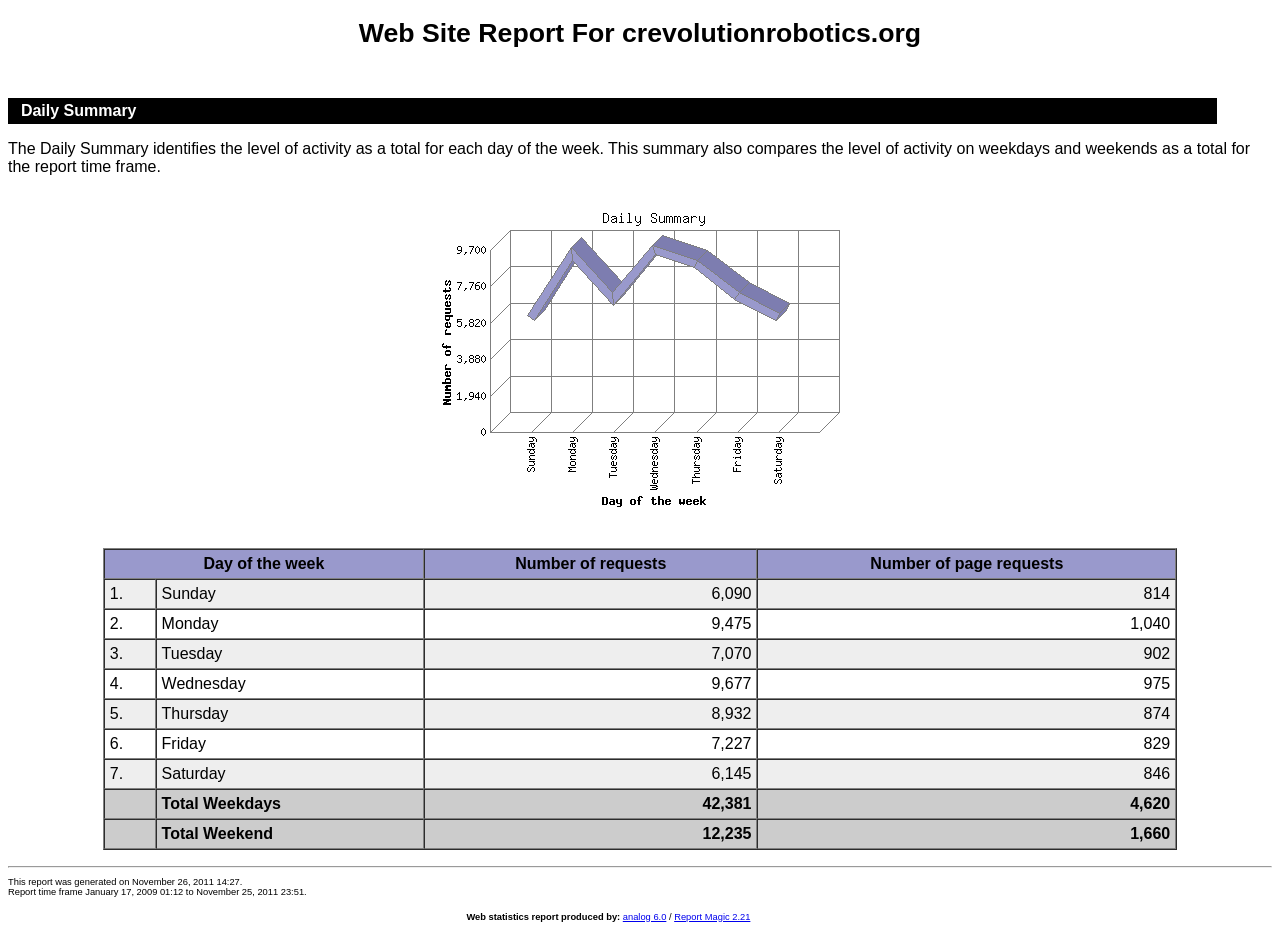
<file: stats/DAILYSUM.html>
<!DOCTYPE HTML PUBLIC "-//W3C//DTD HTML"><html lang="EN"><head><meta http-equiv="Content-Type" content="text/html; charset=iso-8859-1"><meta name="AUTHOR" content="This page created by Report Magic 2.21"><title>Web Site Report For crevolutionrobotics.org</title><style type="text/css">h1 {text-align:CENTER; font-size:20pt;} h2 {width:95%; padding:3pt; font-family:ARIAL; font-weight:bold; border:none; font-size:12pt; color:#FFFFFF; background-color:#000000;} body {color:#000000; font-family:Helvetica,sans-serif;} td.alt2 {background-color:#EEEEEE;} p {color:#000000; font-family:Helvetica,sans-serif;} .smallfont {font-size:8pt;} th.total {background-color:#CCCCCC;} .fineprint {font-size:7pt;} td {font-family:Helvetica;} th {background-color:#9999CC;} </style></head><body><h1>Web Site Report For crevolutionrobotics.org</h1><!-- 	
  ================================================================
  ========================   Daily Summary   ====================
  ================================================================
  
 --><a name="DAILYSUM">&#160;</a><h2>&#160;&#160;Daily Summary&#160;&#160;</h2><p>The Daily Summary identifies the level of activity as a total for each day 
of the week. This summary also compares the level of activity on weekdays 
and weekends as a total for the report time frame.</p><p align="CENTER"><br><img alt="Daily Summary: Number of requests by Day of the week." src="DAILYSUM_lines3d.png"></p><br><div align="CENTER"><table width="85%" summary="The Daily Summary identifies the level of activity as a total for each day 
of the week. This summary also compares the level of activity on weekdays 
and weekends as a total for the report time frame." cellspacing="0" cellpadding="5" border="1"><tr><th colspan="2" scope="COL">Day of the week</th><th scope="COL">Number of requests</th><th scope="COL">Number of page requests</th></tr><tr><td class="alt2">1.</td><td align="left" class="alt2">Sunday</td><td align="right" class="alt2">6,090</td><td align="right" class="alt2">814</td></tr><tr><td class="alt1">2.</td><td align="left" class="alt1">Monday</td><td align="right" class="alt1">9,475</td><td align="right" class="alt1">1,040</td></tr><tr><td class="alt2">3.</td><td align="left" class="alt2">Tuesday</td><td align="right" class="alt2">7,070</td><td align="right" class="alt2">902</td></tr><tr><td class="alt1">4.</td><td align="left" class="alt1">Wednesday</td><td align="right" class="alt1">9,677</td><td align="right" class="alt1">975</td></tr><tr><td class="alt2">5.</td><td align="left" class="alt2">Thursday</td><td align="right" class="alt2">8,932</td><td align="right" class="alt2">874</td></tr><tr><td class="alt1">6.</td><td align="left" class="alt1">Friday</td><td align="right" class="alt1">7,227</td><td align="right" class="alt1">829</td></tr><tr><td class="alt2">7.</td><td align="left" class="alt2">Saturday</td><td align="right" class="alt2">6,145</td><td align="right" class="alt2">846</td></tr><tr><th class="total">&#160;</th><th align="left" class="total">Total Weekdays</th><th align="right" class="total">42,381</th><th align="right" class="total">4,620</th></tr><tr><th class="total">&#160;</th><th align="left" class="total">Total Weekend</th><th align="right" class="total">12,235</th><th align="right" class="total">1,660</th></tr></table></div><p> </p><hr><p class="fineprint">This report was generated on November 26, 2011 14:27.<br>Report time frame January 17, 2009 01:12 to November 25, 2011 23:51.</p><table width="95%" cellspacing="0" cellpadding="5" border="0"><tr><td colspan="2" align="center" class="fineprint"><b>Web statistics report produced by:</b> <a target="_top" href="http://www.analog.cx/">analog 6.0</a> / <a target="_top" href="http://www.reportmagic.org/">Report Magic 2.21</a></td></tr></table></body></html>
</file>
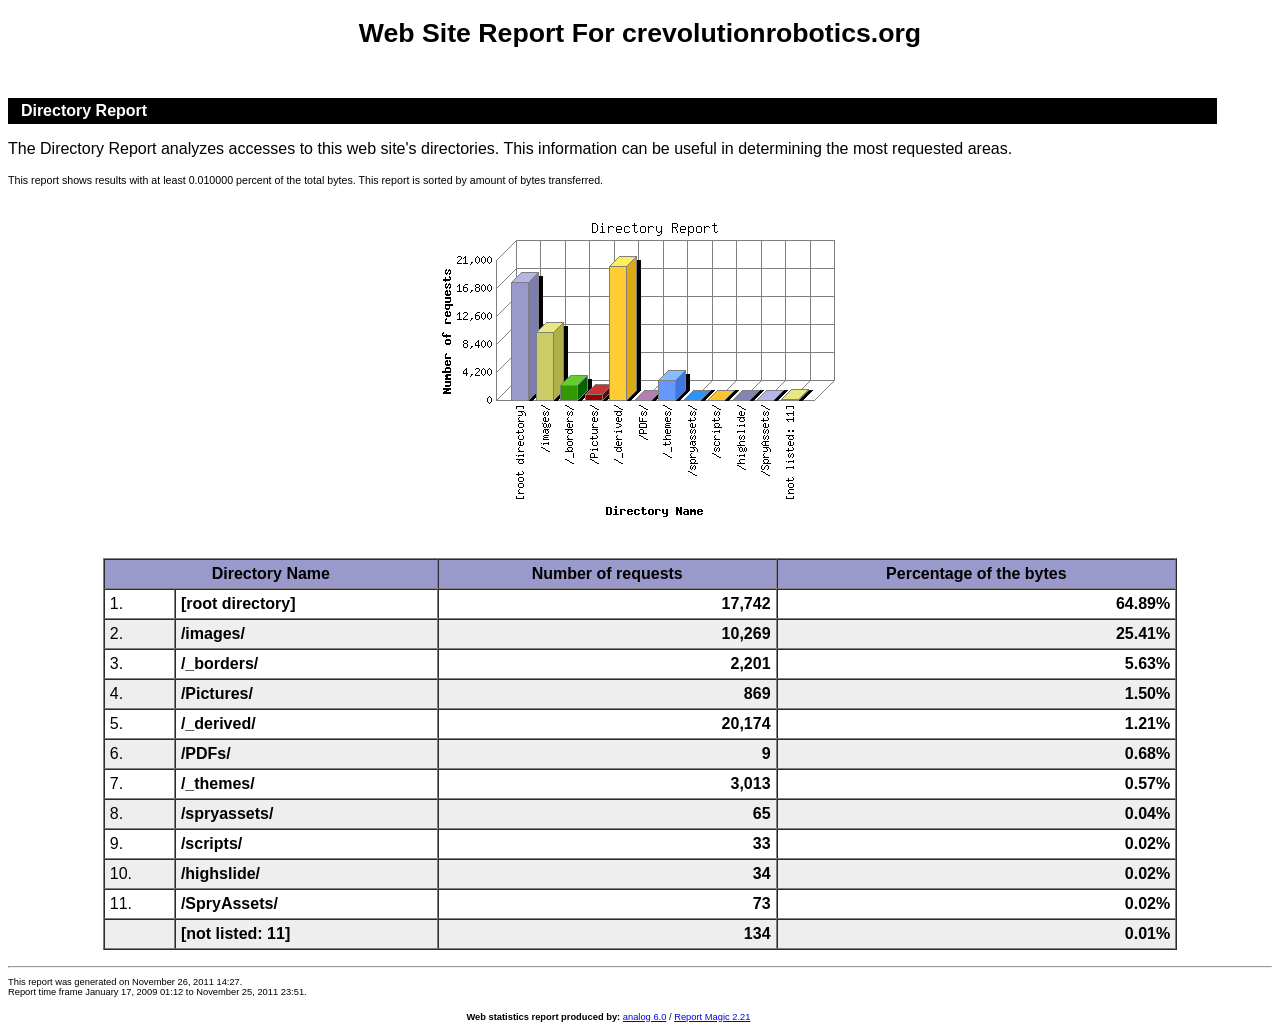
<file: stats/DIRECTORY.html>
<!DOCTYPE HTML PUBLIC "-//W3C//DTD HTML"><html lang="EN"><head><meta http-equiv="Content-Type" content="text/html; charset=iso-8859-1"><meta name="AUTHOR" content="This page created by Report Magic 2.21"><title>Web Site Report For crevolutionrobotics.org</title><style type="text/css">h1 {text-align:CENTER; font-size:20pt;} h2 {width:95%; padding:3pt; font-family:ARIAL; font-weight:bold; border:none; font-size:12pt; color:#FFFFFF; background-color:#000000;} body {color:#000000; font-family:Helvetica,sans-serif;} td.alt2 {background-color:#EEEEEE;} p {color:#000000; font-family:Helvetica,sans-serif;} .smallfont {font-size:8pt;} th.total {background-color:#CCCCCC;} .fineprint {font-size:7pt;} td {font-family:Helvetica;} th {background-color:#9999CC;} </style></head><body><h1>Web Site Report For crevolutionrobotics.org</h1><!-- 	
  ================================================================
  ========================   Directory Report   ====================
  ================================================================
  
 --><a name="DIRECTORY">&#160;</a><h2>&#160;&#160;Directory Report&#160;&#160;</h2><p>The Directory Report analyzes accesses to this web site's directories. This 
information can be useful in determining the most requested areas.</p><p class="smallfont">This report shows results with at least 0.010000 percent of the total bytes. This report is sorted by amount of bytes transferred.</p><p align="CENTER"><br><img alt="Directory Report: Number of requests by Directory Name." src="DIRECTORY_bar.png"></p><br><div align="CENTER"><table width="85%" summary="The Directory Report analyzes accesses to this web site's directories. This 
information can be useful in determining the most requested areas." cellspacing="0" cellpadding="5" border="1"><tr><th colspan="2" scope="COL">Directory Name</th><th scope="COL">Number of requests</th><th scope="COL">Percentage of the bytes</th></tr><tr><td class="alt1">1.</td><td align="left" class="alt1"><b>[root directory]</b></td><td align="right" class="alt1"><b>17,742</b></td><td align="right" class="alt1"><b>64.89%</b></td></tr><tr><td class="alt2">2.</td><td align="left" class="alt2"><b>/images/</b></td><td align="right" class="alt2"><b>10,269</b></td><td align="right" class="alt2"><b>25.41%</b></td></tr><tr><td class="alt1">3.</td><td align="left" class="alt1"><b>/_borders/</b></td><td align="right" class="alt1"><b>2,201</b></td><td align="right" class="alt1"><b>5.63%</b></td></tr><tr><td class="alt2">4.</td><td align="left" class="alt2"><b>/Pictures/</b></td><td align="right" class="alt2"><b>869</b></td><td align="right" class="alt2"><b>1.50%</b></td></tr><tr><td class="alt1">5.</td><td align="left" class="alt1"><b>/_derived/</b></td><td align="right" class="alt1"><b>20,174</b></td><td align="right" class="alt1"><b>1.21%</b></td></tr><tr><td class="alt2">6.</td><td align="left" class="alt2"><b>/PDFs/</b></td><td align="right" class="alt2"><b>9</b></td><td align="right" class="alt2"><b>0.68%</b></td></tr><tr><td class="alt1">7.</td><td align="left" class="alt1"><b>/_themes/</b></td><td align="right" class="alt1"><b>3,013</b></td><td align="right" class="alt1"><b>0.57%</b></td></tr><tr><td class="alt2">8.</td><td align="left" class="alt2"><b>/spryassets/</b></td><td align="right" class="alt2"><b>65</b></td><td align="right" class="alt2"><b>0.04%</b></td></tr><tr><td class="alt1">9.</td><td align="left" class="alt1"><b>/scripts/</b></td><td align="right" class="alt1"><b>33</b></td><td align="right" class="alt1"><b>0.02%</b></td></tr><tr><td class="alt2">10.</td><td align="left" class="alt2"><b>/highslide/</b></td><td align="right" class="alt2"><b>34</b></td><td align="right" class="alt2"><b>0.02%</b></td></tr><tr><td class="alt1">11.</td><td align="left" class="alt1"><b>/SpryAssets/</b></td><td align="right" class="alt1"><b>73</b></td><td align="right" class="alt1"><b>0.02%</b></td></tr><tr><td class="alt2">&#160;</td><td align="left" class="alt2"><b>[not listed: 11]</b></td><td align="right" class="alt2"><b>134</b></td><td align="right" class="alt2"><b>0.01%</b></td></tr></table></div><p> </p><hr><p class="fineprint">This report was generated on November 26, 2011 14:27.<br>Report time frame January 17, 2009 01:12 to November 25, 2011 23:51.</p><table width="95%" cellspacing="0" cellpadding="5" border="0"><tr><td colspan="2" align="center" class="fineprint"><b>Web statistics report produced by:</b> <a target="_top" href="http://www.analog.cx/">analog 6.0</a> / <a target="_top" href="http://www.reportmagic.org/">Report Magic 2.21</a></td></tr></table></body></html>
</file>
<file: style.css>
@import url("https://fonts.googleapis.com/css2?family=Merriweather:ital,opsz,wght@0,18..144,300..900;1,18..144,300..900&family=Rubik:ital,wght@0,300..900;1,300..900&display=swap");
@import url("https://fonts.googleapis.com/css2?family=Material+Symbols+Outlined:opsz,wght,FILL,GRAD@24,400,0,0");

:root {
  --font-sans:
    "Rubik", "Arial Rounded MT Bold", "Helvetica Rounded", Arial, sans-serif;
  --font-serif:
    "Merriweather", Georgia, "Times New Roman", Times,
    serif --color-primary-50: #fff5f2;
  --color-primary-100: #fff1ee;
  --color-primary-200: #ffe4de;
  --color-primary-300: #ffd5cc;
  --color-primary-400: #ffbcad;
  --color-primary-500: #fe795d;
  --color-primary-600: #ef562f;
  --color-primary-700: #eb4f27;
  --color-primary-800: #cc4522;
  --color-primary-900: #a5371b;

  --color-secondary-50: #f0f9ff;
  --color-secondary-100: #e0f2fe;
  --color-secondary-200: #bae6fd;
  --color-secondary-300: #7dd3fc;
  --color-secondary-400: #38bdf8;
  --color-secondary-500: #0ea5e9;
  --color-secondary-600: #0284c7;
  --color-secondary-700: #0369a1;
  --color-secondary-800: #075985;
  --color-secondary-900: #0c4a6e;
}

html,
body,
* {
  -moz-box-sizing: border-box;
  -webkit-box-sizing: border-box;
  -ms-box-sizing: border-box;
  box-sizing: border-box;
  margin: 0;
}
body {
  font-family: var(--font-serif);
}
h1,h2,h3 {
    font-family: var(--font-sans)
}

nav {
  font-family: var(--font-sans);
}
nav ul {
  list-style: none;
}
a {
  text-decoration: none;
  color: var(--color-primary-500);
  transition: color 0.1s;
}
a:hover {
  color: var(--color-primary-600);
}
#main-nav-wrapper {
  padding: 1rem;
  width: 100%;
  position: fixed;
}
nav#main-nav {
  display: flex;
  flex-direction: row;
  justify-content: space-between;
  align-items: center;
  padding: 1rem 1.5rem;
  border: 1px solid black;
  border-radius: 0.25rem;
  width: 100%;
}
nav#main-nav ul {
  display: flex;
  flex-direction: row;
  gap: 0.75rem;
  text-transform: uppercase;
  font-weight: 600;
  font-size: large;
}
nav#main-nav .nav-logo {
  height: 3rem;
}
nav#main-nav .nav-link {
  display: inline-block;
  color: black;
  opacity: 1;
  transition: opacity 0.1s;
  text-decoration: none;
  position: relative;
}
nav#main-nav .nav-link:hover {
  opacity: 0.8;
}
nav#main-nav .nav-link.active::after {
  position: absolute;
  content: "";
  height: 2px;
  bottom: -4px;
  margin: 0 auto;
  left: 0;
  right: 0;
  width: 50%;
  background: black;
}
#home-main {
    width: 100dvw;
    height: 100dvh;
    display: flex;
    justify-content: center;
    align-items: center;
}
.notice-wrapper {
    border: 1px solid black;
    border-radius: 0.25rem;
    padding: 1rem 1.5rem;
    display: flex;
    flex-direction: row;
    gap: 0.25rem;
    justify-content: center;
    align-items: center;
    user-select: none;
}
</file>
